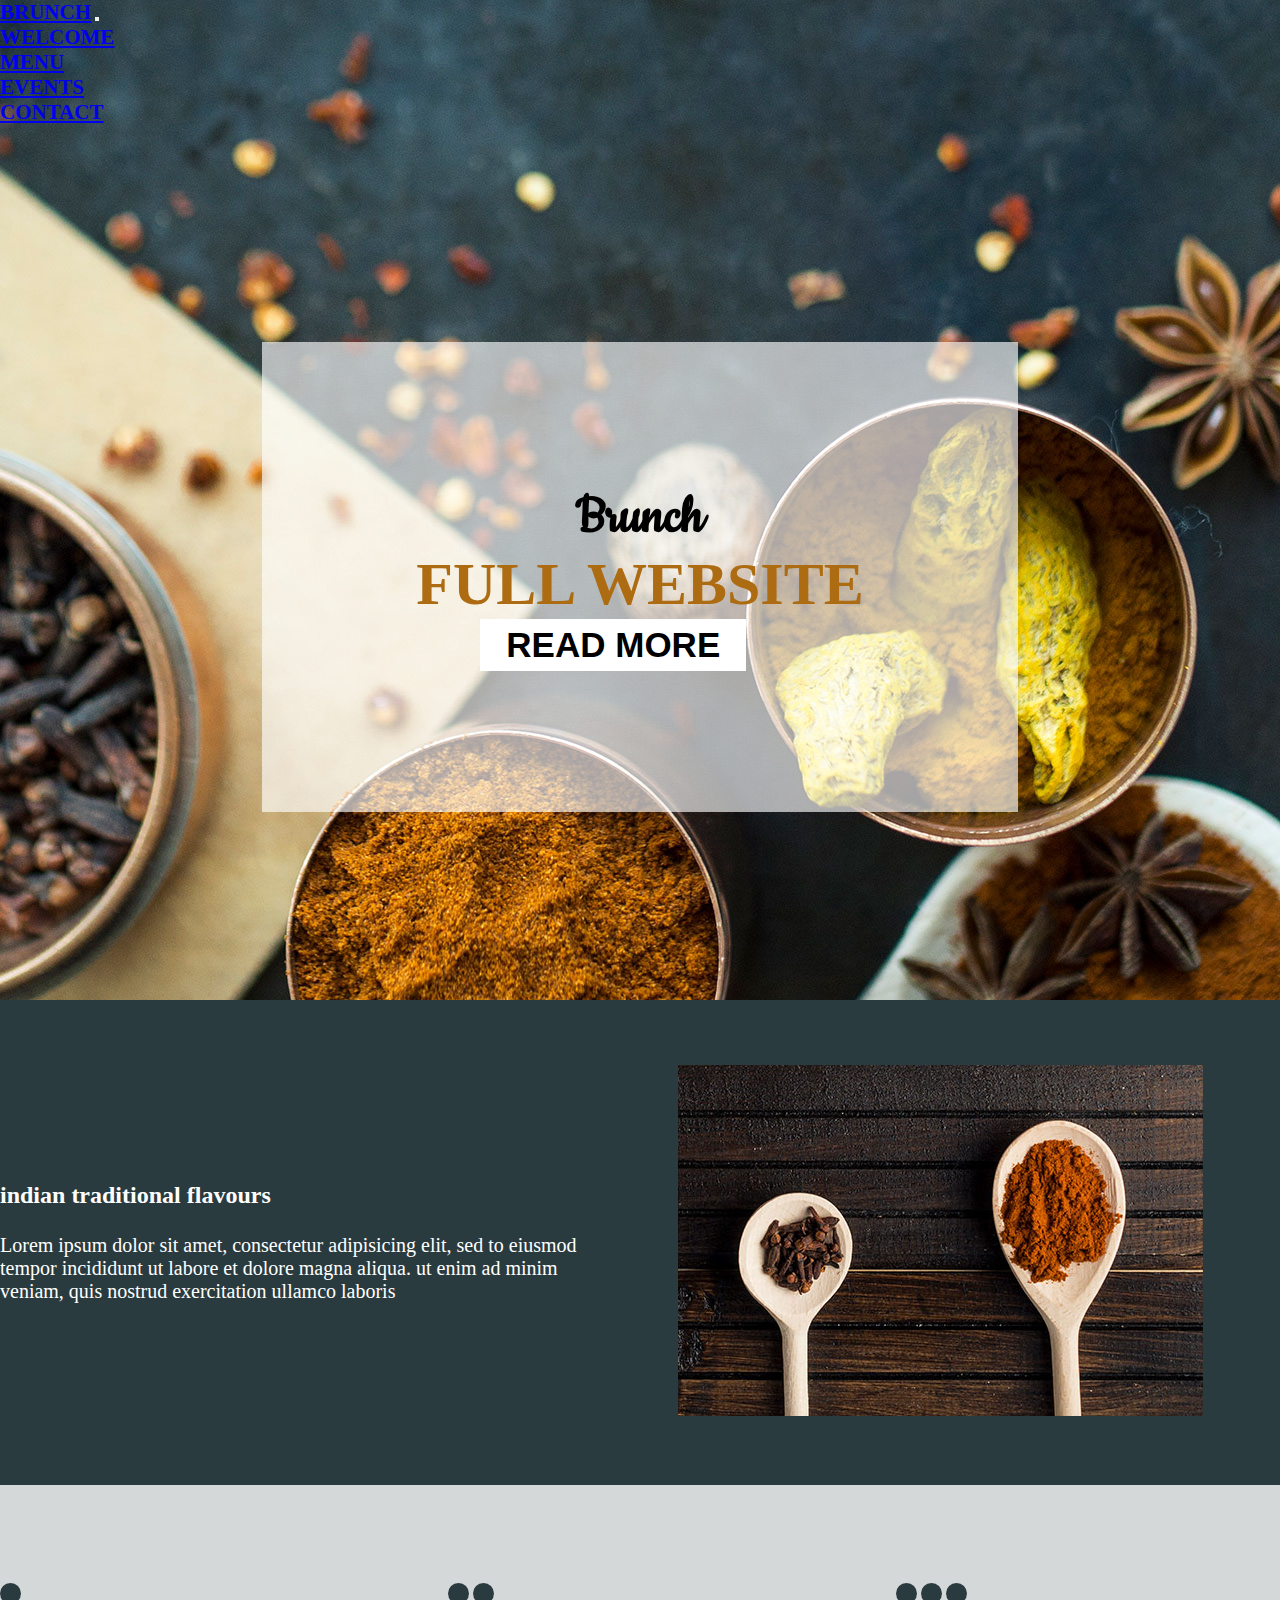
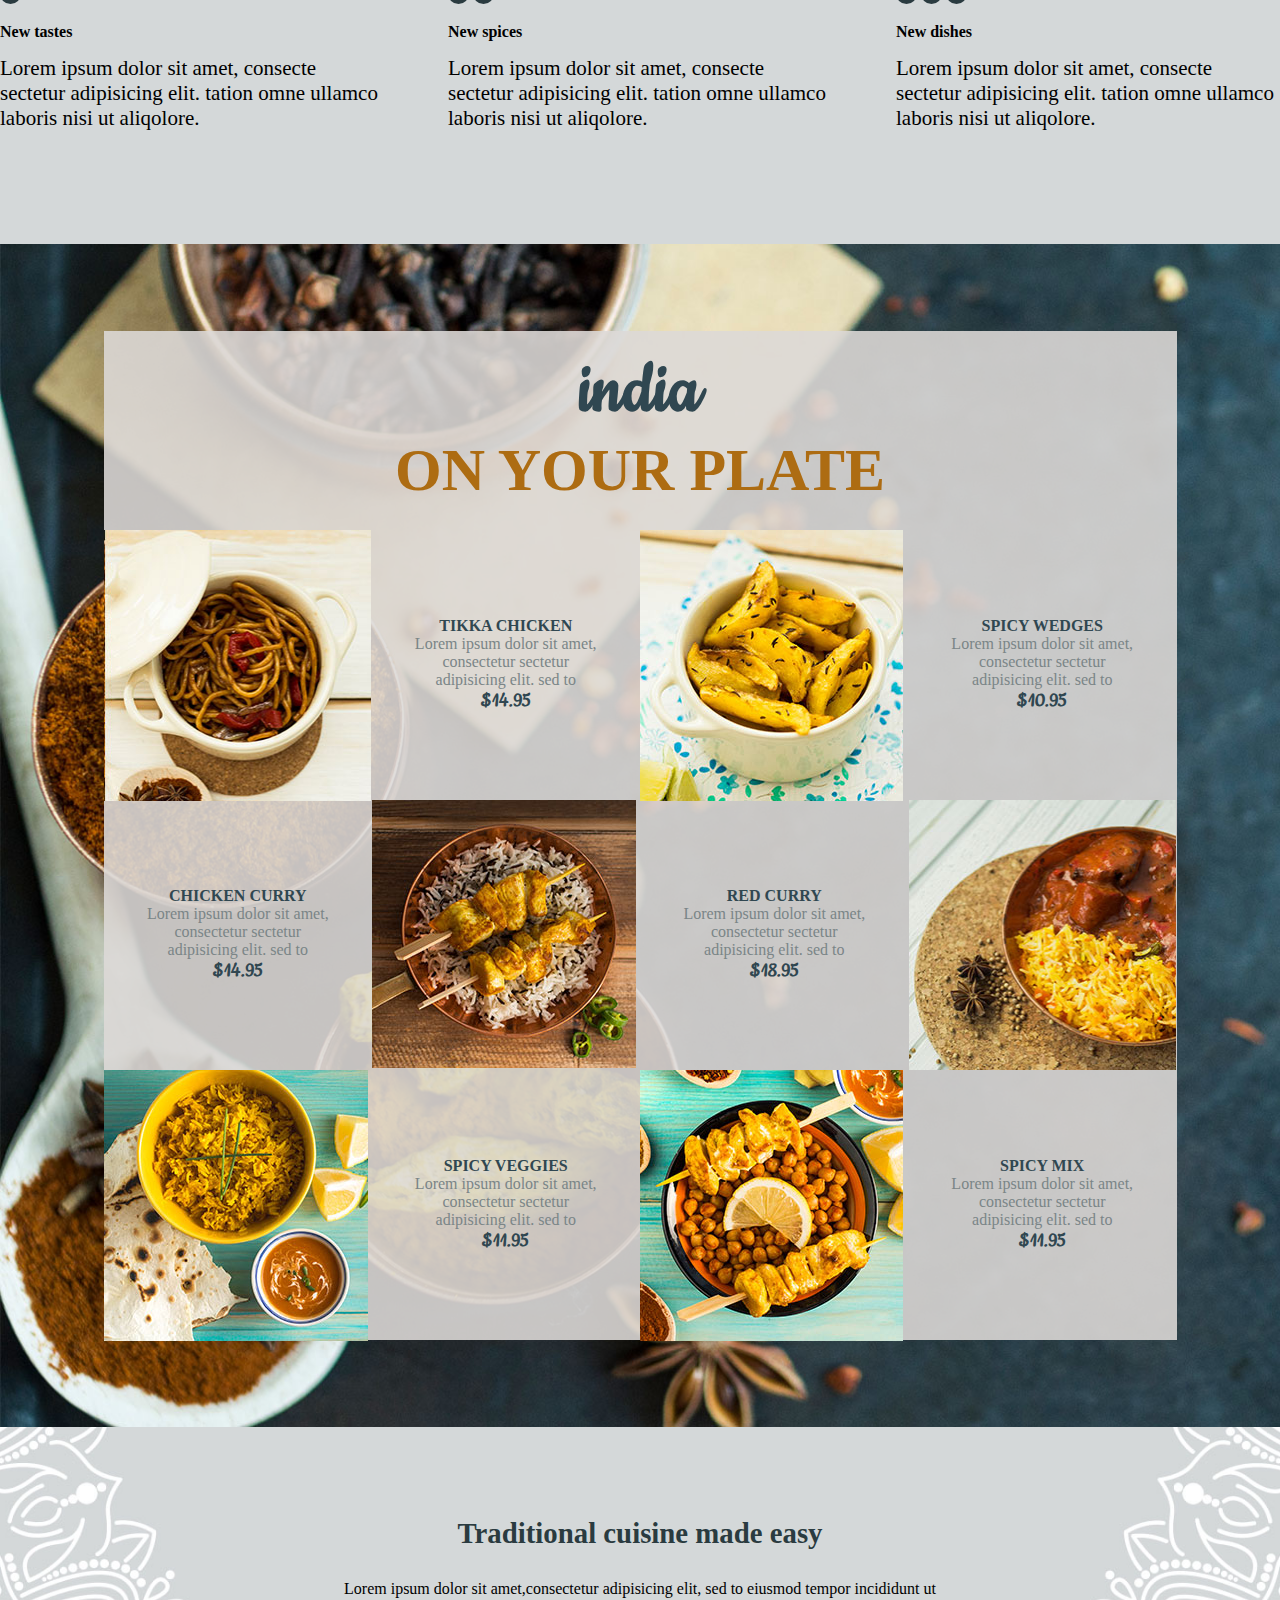
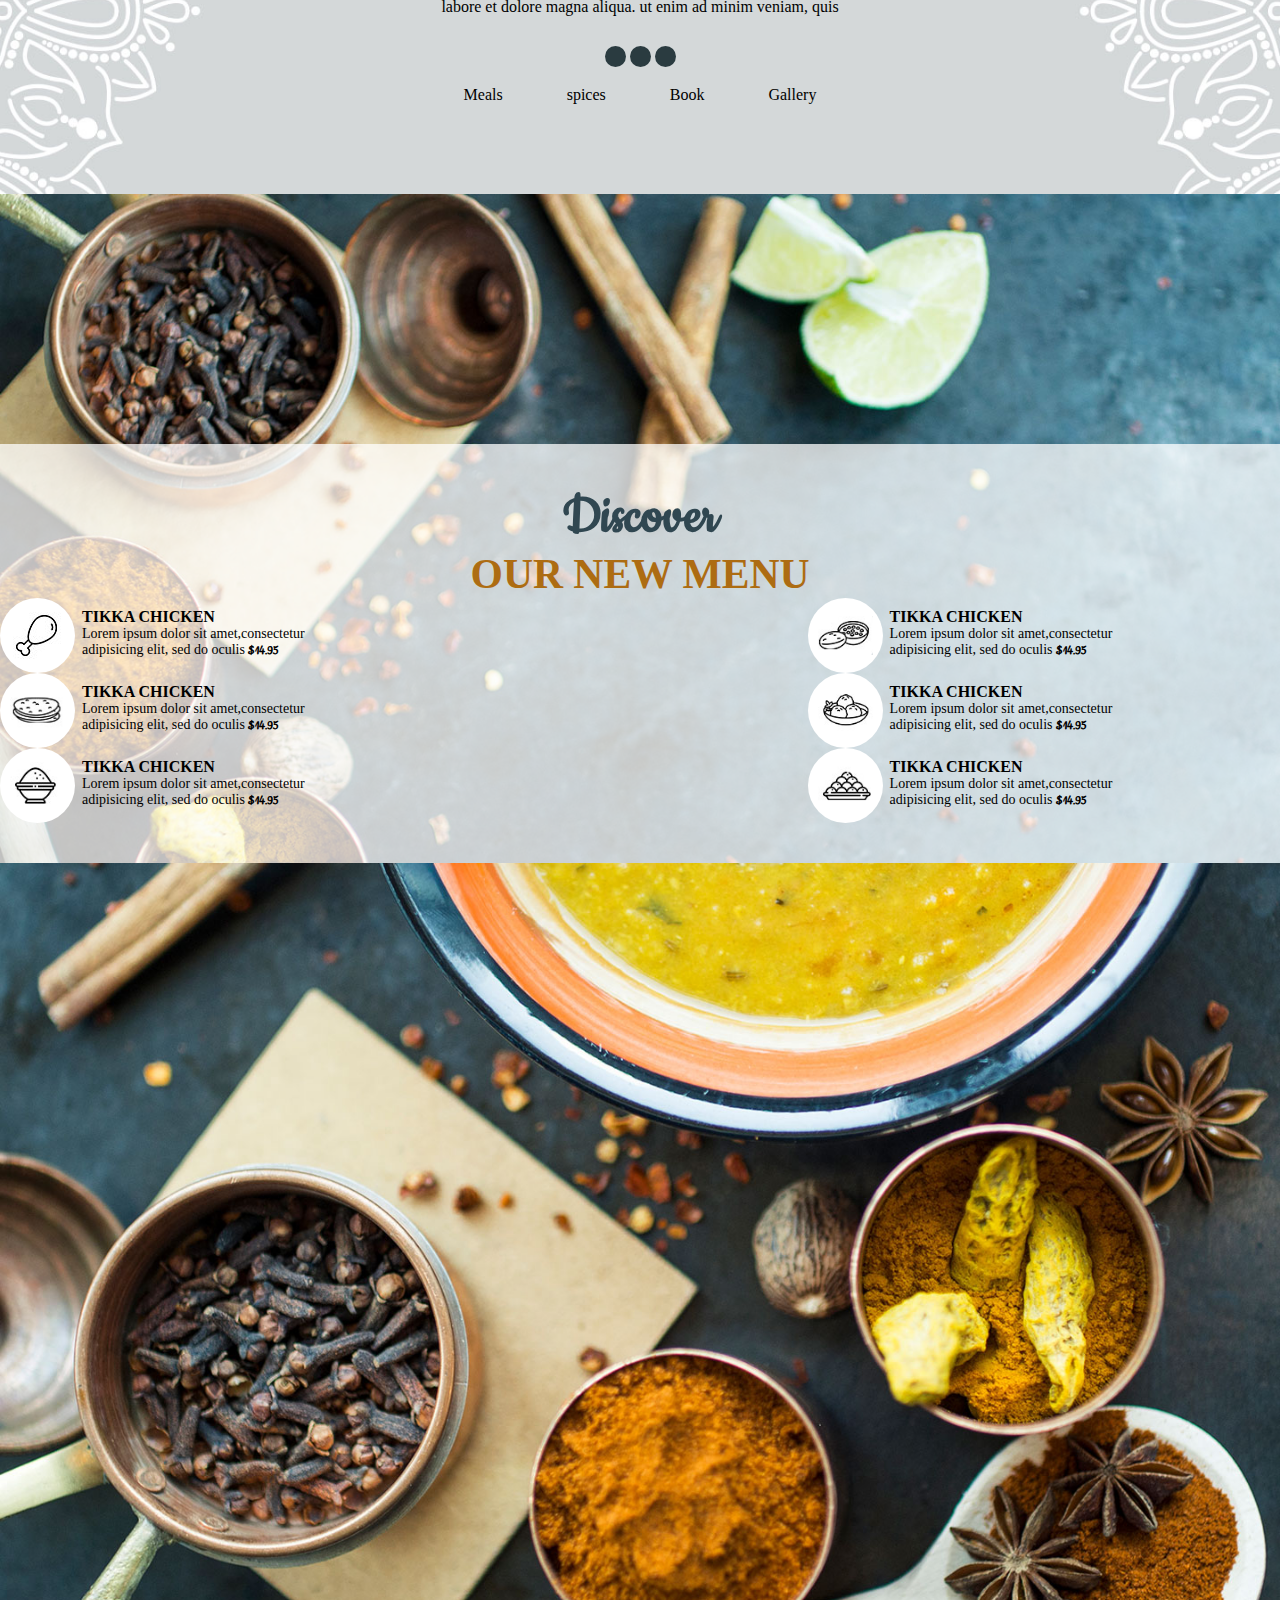
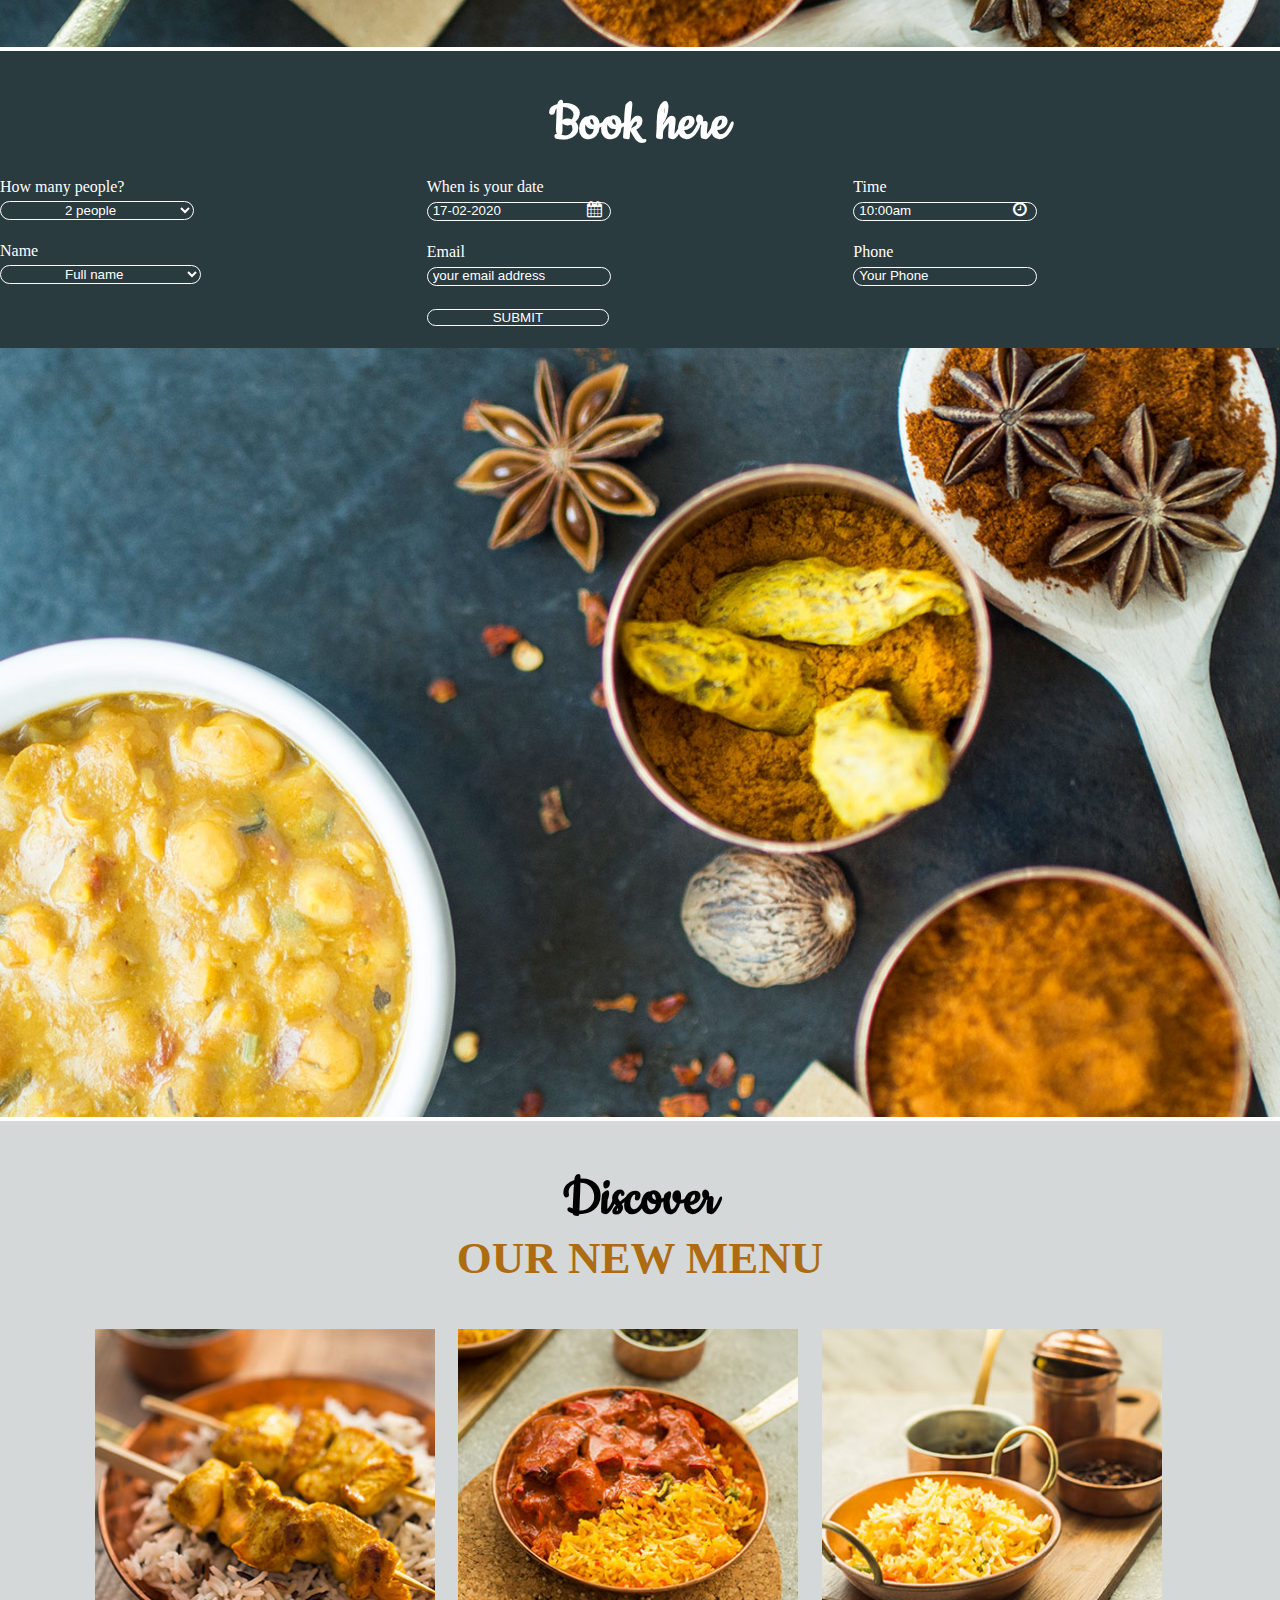
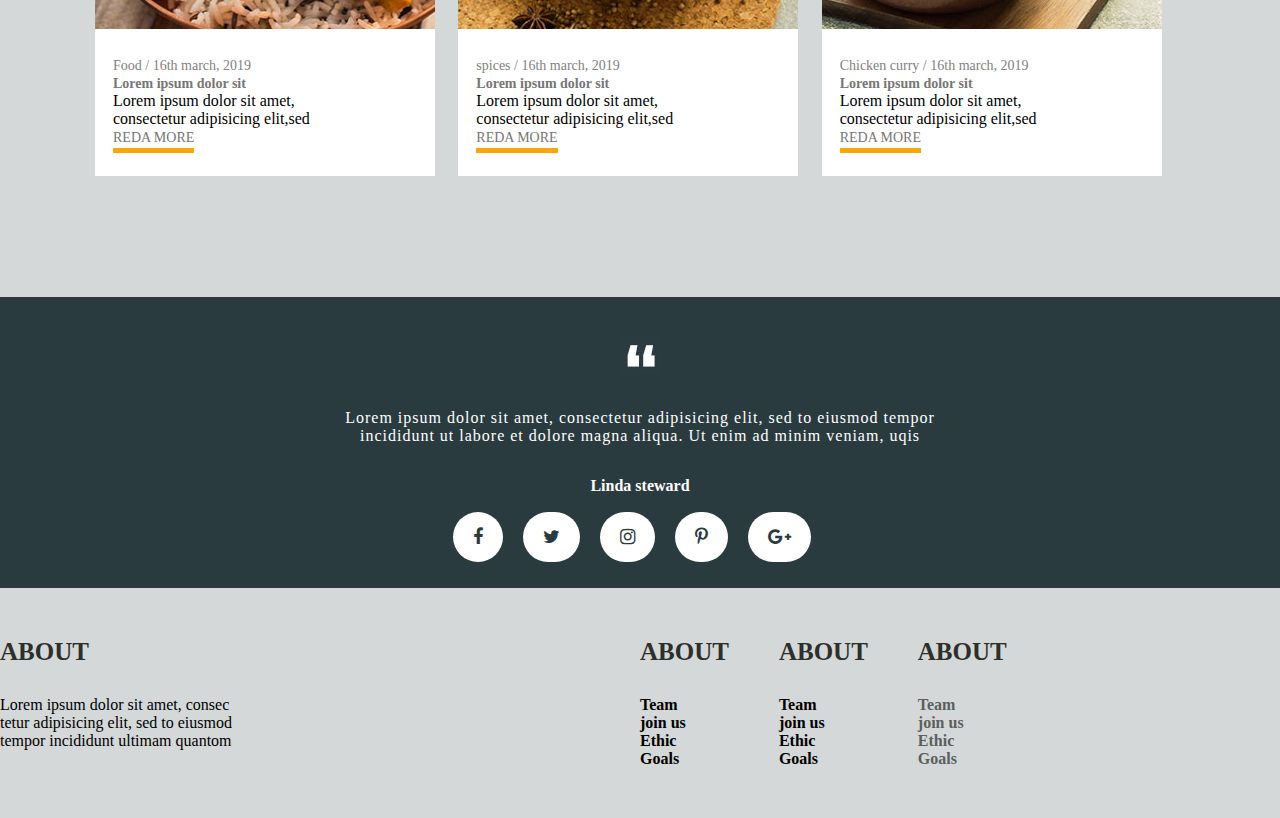
<file: index.html>
<!DOCTYPE html>
<html lang="en">

<head>
  <meta charset="UTF-8">
  <meta http-equiv="X-UA-Compatible" content="IE=edge">
  <meta name="viewport" content="width=device-width, initial-scale=1.0">
  <title>Welcome to home page</title>
  <link rel="stylesheet" href="css/style.css">
  <link href="https://cdn.jsdelivr.net/npm/bootstrap@5.0.1/dist/css/bootstrap.min.css" rel="stylesheet"
    integrity="sha384-+0n0xVW2eSR5OomGNYDnhzAbDsOXxcvSN1TPprVMTNDbiYZCxYbOOl7+AMvyTG2x" crossorigin="anonymous">
  <link rel="preconnect" href="https://fonts.googleapis.com">
  <link rel="preconnect" href="https://fonts.gstatic.com" crossorigin>
  <link href="https://fonts.googleapis.com/css2?family=Cookie&display=swap" rel="stylesheet">
  <link rel="stylesheet" href="font/sports-font-databaseadidas-half-block-2016/Adidas Half Block 2016.otf">
  <link rel="stylesheet" href="https://stackpath.bootstrapcdn.com/font-awesome/4.7.0/css/font-awesome.min.css">

</head>

<body>
  <header>
    <div class="header_bg">
      <div class="container">

        <nav class="navbar navbar-expand-lg navbar-light  ">
          <div class="container-fluid">
            <a class="navbar-brand text-white" href="#">BRUNCH</a>
            <button class="navbar-toggler" type="button" data-bs-toggle="collapse"
              data-bs-target="#navbarSupportedContent" aria-controls="navbarSupportedContent" aria-expanded="false"
              aria-label="Toggle navigation">
              <span class="navbar-toggler-icon"></span>
            </button>
            <div class="collapse navbar-collapse" id="navbarSupportedContent">
              <ul class="navbar-nav ml mb-2 mb-lg-0">
                <li class="nav-item">
                  <a class="nav-link active text-white" aria-current="page" href="#">WELCOME</a>
                </li>
                <li class="nav-item">
                  <a class="nav-link active text-white" aria-current="page" href="#">MENU</a>
                </li>
                <li class="nav-item">
                  <a class="nav-link active text-white" aria-current="page" href="#">EVENTS</a>
                </li>
                <li class="nav-item">
                  <a class="nav-link active text-white" aria-current="page" href="#">CONTACT</a>
                </li>

              </ul>

            </div>
          </div>
        </nav>
        <div class="bg-trans">
          <h2>Brunch</h2>
          <h3>FULL WEBSITE</h3>
          <button>READ MORE</button>
        </div>

      </div>
    </div>
  </header>
  <section>
    <div class="flav_item">
      <div class="container">
        <div class="flavoure">
          <div class="flavoure_left">

            <h2>indian traditional flavours</h2>
            <p> Lorem ipsum dolor sit amet, consectetur adipisicing elit, sed to eiusmod tempor incididunt ut labore et
              dolore magna aliqua. ut enim ad minim veniam, quis
              nostrud exercitation ullamco laboris
            </p>

          </div>
          <div class="flavoure_right">
            <img src="images/side-1.jpg" alt="">
          </div>
        </div>
      </div>
    </div>

  </section>
  <box_section>

    <div class="main_box">
      <div class="container">
        <div class="box">
          <div class="mini_box">
            <span></span>
            <h5>New tastes</h5>
            <p> Lorem ipsum dolor sit amet, consecte sectetur adipisicing elit. tation omne ullamco laboris nisi ut
              aliqolore.</p>

          </div>
          <div class="mini_box">
            <span></span>
            <span></span>
            <h5>New spices</h5>
            <p> Lorem ipsum dolor sit amet, consecte sectetur adipisicing elit. tation omne ullamco laboris nisi ut
              aliqolore.</p>

          </div>

          <div class="mini_box">
            <span></span>
            <span></span>
            <span></span>
            <h5>New dishes</h5>
            <p> Lorem ipsum dolor sit amet, consecte sectetur adipisicing elit. tation omne ullamco laboris nisi ut
              aliqolore.</p>

          </div>
        </div>
      </div>
    </div>

  </box_section>
  <section>
    <div class="your_plate">
      <div class="container">

        <div class="mini_plate">
          <div class="content">
            <h3>india</h3>
            <h2>ON YOUR PLATE</h2>
          </div>
          <div class="item">
            <div class="item_img">
              <img src="images/list-1.jpg" alt="">
            </div>
            <div class="item_text">
              <h2>TIKKA CHICKEN</h2>
              <p>Lorem ipsum dolor sit amet, consectetur sectetur adipisicing elit. sed to</p>
              <h3><strong>$</strong>14.95</h3>
            </div>
            <div class="item_img">
              <img src="images/list-2.jpg" alt="">
            </div>
            <div class="item_text">
              <h2>SPICY WEDGES</h2>
              <p>Lorem ipsum dolor sit amet, consectetur sectetur adipisicing elit. sed to</p>
              <h3><strong>$</strong>10.95</h3>
            </div>
          </div>

          <div class="item">

            <div class="item_text">
              <h2> CHICKEN CURRY</h2>
              <p>Lorem ipsum dolor sit amet, consectetur sectetur adipisicing elit. sed to</p>
              <h3><strong>$</strong>14.95</h3>
            </div>
            <div class="item_img">
              <img src="images/list-3.jpg" alt="">
            </div>

            <div class="item_text">
              <h2>RED CURRY</h2>
              <p>Lorem ipsum dolor sit amet, consectetur sectetur adipisicing elit. sed to</p>
              <h3><strong>$</strong>18.95</h3>
            </div>

            <div class="item_img">
              <img  src="images/list-4.jpg" alt="">
            </div>
          </div>

          <div class="item">
            <div class="item_img">
              <img src="images/list-5.jpg" alt="">
            </div>
            <div class="item_text">
              <h2>SPICY VEGGIES</h2>
              <p>Lorem ipsum dolor sit amet, consectetur sectetur adipisicing elit. sed to</p>
              <h3><strong>$</strong>11.95</h3>
            </div>
            <div class="item_img">
              <img src="images/list-6.jpg" alt="">
            </div>
            <div class="item_text">
              <h2>SPICY MIX</h2>
              <p>Lorem ipsum dolor sit amet, consectetur sectetur adipisicing elit. sed to</p>
              <h3><strong>$</strong>11.95</h3>
            </div>
          </div>

        </div>
      </div>
    </div>
  </section>

  <flower>

    <div class="flower_bg">
      <div class="flower_content">
        <h2>Traditional cuisine made easy</h2>
        <p>Lorem ipsum dolor sit amet,consectetur adipisicing elit, sed to eiusmod tempor incididunt ut labore et dolore
          magna aliqua. ut enim ad minim veniam, quis</p>
        <div class="mini_box">
          <span></span>
          <span></span>
          <span></span>
        </div>


      </div>
      <span class="change">Meals</span>
      <span class="change">spices</span>
      <span class="change">Book</span>
      <span class="change">Gallery</span>
    </div>



  </flower>

  <section>
    <div class="lemon">

      <div class="discover">
        <div class="container">

          <div class="discover_text">
            <h2>Discover</h2>
            <h3> OUR NEW MENU</h3>
          </div>
          <div class="text_group">
            <div class="text_group_left">
              <div class="parent">
                <div class="mini_img">
                  <img src="images/mm-1.jpg" alt="">
                </div>
                <div class="mini_text">
                  <h2>TIKKA CHICKEN</h2>
                  <p> Lorem ipsum dolor sit amet,consectetur <br>adipisicing elit, sed do oculis <strong>$14.95</strong>
                  </p>
                </div>
              </div>


              <div class="parent">
                <div class="mini_img">
                  <img src="images/mm-3.jpg" alt="">
                </div>
                <div class="mini_text">
                  <h2>TIKKA CHICKEN</h2>
                  <p> Lorem ipsum dolor sit amet,consectetur <br>adipisicing elit, sed do oculis <strong>$14.95</strong>
                  </p>
                </div>
              </div>


              <div class="parent">
                <div class="mini_img">
                  <img class="cutting" src="images/m-5.jpg" alt="">
                </div>
                <div class="mini_text">
                  <h2>TIKKA CHICKEN</h2>
                  <p> Lorem ipsum dolor sit amet,consectetur <br>adipisicing elit, sed do oculis <strong>$14.95</strong>
                  </p>
                </div>
              </div>
            </div>


            <div class="text_group_right">
              <div class="parent">
                <div class="mini_img">
                  <img src="images/mm-2.jpg" alt="">
                </div>
                <div class="mini_text">
                  <h2>TIKKA CHICKEN</h2>
                  <p> Lorem ipsum dolor sit amet,consectetur <br>adipisicing elit, sed do oculis <strong>$14.95</strong>
                  </p>
                </div>
              </div>

              <div class="parent">
                <div class="mini_img">
                  <img src="images/m-4.jpg" alt="">
                </div>
                <div class="mini_text">
                  <h2>TIKKA CHICKEN</h2>
                  <p> Lorem ipsum dolor sit amet,consectetur <br>adipisicing elit, sed do oculis <strong>$14.95</strong>
                  </p>
                </div>
              </div>

              <div class="parent">
                <div class="mini_img">
                  <img src="images/mm-6.jpg" alt="">
                </div>
                <div class="mini_text">
                  <h2>TIKKA CHICKEN</h2>
                  <p> Lorem ipsum dolor sit amet,consectetur <br>adipisicing elit, sed do oculis <strong>$14.95</strong>
                  </p>
                </div>
              </div>
            </div>


          </div>


        </div>


      </div>

    </div>
    </div>
  </section>
  <!-- image section start -->

  <div class="image">
    <img src="images/bg7.jpg" alt="">
  </div>

  <!-- image section end -->
  <!-- booking section start -->
  <div class="booking">
    <div class="container">
      <div class="option">
        <h2>Book here</h2>
      </div>
      <div class="book_here">

        <div class="selector">
          <div class="mini_select">
            <p>How many people?</p>
            <select class="select">
              <label for="food">How many people?</label>
              <option value="2 people">2 people</option>
              <option value="1 people">1 people</option>
              <option value="3 people">3 people</option>
              <option value="4 people">4 people</option>
            </select>
          </div>

          <div class="mini_select">
            <p>Name</p>
            <select class="select">
              <label for="food">Full name</label>
              <option value="Full name">Full name</option>
              <option value="1 people">1 people</option>
              <option value="3 people">3 people</option>
              <option value="4 people">4 people</option>
            </select>
          </div>


        </div>


        <div class="selector">
          <div class="mini_select">
            <p>When is your date</p>
            <input type="text" placeholder="17-02-2020">
            <icon>
              <i class="fa fa-calendar" aria-hidden="true"></i>
            </icon>
          </div>

          <div class="mini_select">
            <p>Email</p>
            <input type="text" placeholder="your email address">
          </div>
          <div class="mini_select">
            <button><a href="#"> SUBMIT</a></button>
          </div>

        </div>


        <div class="selector">
          <div class="mini_select">
            <p>Time</p>
            <input type="text" placeholder="10:00am">
            <icon><i class="fa fa-clock-o" aria-hidden="true"></i></icon>
          </div>

          <div class="mini_select">
            <p>Phone</p>
            <input type="text" placeholder="Your Phone">
          </div>


        </div>



      </div>

    </div>
  </div>





  <!-- booking section end -->

  <!-- image section start -->

  <div class="turmeric">
    <img src="images/bg-last.jpg" alt="">

  </div>


  <!-- image section end -->

  <!-- card section start -->

  <div class="card_box">
    <div class="head">
      <h2>Discover</h2>
      <h3>OUR NEW MENU</h3>
    </div>
    <div class="card_group">
      <div class="card_mini">
        <img src="images/card-1.jpg" alt="">
        <div class="spices">
          <p class="hide">Food / 16th march, 2019</p>
          <span><strong>Lorem ipsum dolor sit</strong></span>
          <p>Lorem ipsum dolor sit amet,<br> consectetur adipisicing elit,sed </p>
          <h5>REDA MORE</h5>
        </div>
      </div>
      <div class="card_mini">
        <img src="images/card-2.jpg" alt="">
        <div class="spices">
          <p class="hide">spices / 16th march, 2019</p>
          <span><strong>Lorem ipsum dolor sit</strong></span>
          <p>Lorem ipsum dolor sit amet,<br> consectetur adipisicing elit,sed </p>
          <h5>REDA MORE</h5>
        </div>
      </div>
      <div class="card_mini">
        <img src="images/card-3.jpg" alt="">
        <div class="spices">
          <p class="hide">Chicken curry / 16th march, 2019</p>
          <span><strong>Lorem ipsum dolor sit</strong></span>
          <p>Lorem ipsum dolor sit amet,<br> consectetur adipisicing elit,sed </p>
          <h5>REDA MORE</h5>
        </div>
      </div>
<div class="clr"></div>
    </div>

  </div>

  <!-- card section end -->

  <!-- social icon start -->
  <div class="social_icon">
    <div class="container">
      <div class="social">
        <img src="images/inverted.jpg" alt="">

        <p class="spl">Lorem ipsum dolor sit amet, consectetur adipisicing elit, sed to eiusmod tempor <br>incididunt ut
          labore et dolore magna aliqua. Ut enim ad minim veniam, uqis</p>
        <p><strong>Linda steward</strong></p>
        <div class="soc_img">
        <span><a href=""> <i class="fa fa-facebook" aria-hidden="true"></i></a></span>
        <span><a href=""> <i class="fa fa-twitter" aria-hidden="true"></i></a></span>
        <span><a href=""><i class="fa fa-instagram" aria-hidden="true"></i></a></span>
        <span><a href=""><i class="fa fa-pinterest-p" aria-hidden="true"></i></a></span>
        <span><a href=""><i class="fa fa-google-plus" aria-hidden="true"></i></a></span>
      </div>

      </div>
    </div>
  </div>
  <!-- social icon end -->
  <!-- footer section start -->

  <div class="footer">
    <div class="container">
      <div class="footer_left">
        <h2>ABOUT</h2>
        <p>Lorem ipsum dolor sit amet, consec<br>tetur adipisicing elit, sed to eiusmod <br>tempor incididunt ultimam
          quantom</p>
      </div>
      <div class="footer_left">
        <ul>
          <h2>ABOUT</h2>
          <li>Team</li>
          <li>join us</li>
          <li>Ethic</li>
          <li>Goals</li>
        </ul>
        <ul>
          <h2>ABOUT</h2>
          <li>Team</li>
          <li>join us</li>
          <li>Ethic</li>
          <li>Goals</li>
        </ul>
        <ul>
          <h2>ABOUT</h2>
          <li>Team</li>
          <li>join us</li>
          <li>Ethic</li>
          <li>Goals</li>
        </ul>
      </div>
      <div class="clr"></div>
    </div>
  </div>
  <!-- footer section end -->




  <script src="https://cdn.jsdelivr.net/npm/bootstrap@5.0.1/dist/js/bootstrap.bundle.min.js"
    integrity="sha384-gtEjrD/SeCtmISkJkNUaaKMoLD0//ElJ19smozuHV6z3Iehds+3Ulb9Bn9Plx0x4"
    crossorigin="anonymous"></script>


  <script type="text/javascript">


    var tooltipTriggerList = [].slice.call(document.querySelectorAll('[data-bs-toggle="tooltip"]'))
    var tooltipList = tooltipTriggerList.map(function (tooltipTriggerEl) {
      return new bootstrap.Tooltip(tooltipTriggerEl)
    })

  </script>
</body>

</html>
</file>
<file: css/style.css>
*{
    margin: 0;
    padding: 0;
    box-sizing: border-box;
}

.ml{
    margin-left: auto !important;
}
.nav-item{
  
    font-weight: bold;
    font-size: 21px;
}
.header_bg{
    width: 100%;
    background-image: url(../images/bg1.jpg);
    background-repeat: no-repeat;
    background-position: center;
    background-size: cover;
    height: 1000px;
    

}
.navbar-brand{
    font-weight: bold;
    font-size: 21px;
}
.bg-trans{
    width: 756px;
    height: 470px;
    margin: 217px auto;
    background-color: rgba(255, 255, 255, 0.644);
   text-align: center;
    display: grid;
    place-content: center;
}
.bg-trans button {
    padding: 6px 10px;
    background-color: #fff;
    border: none;
    outline: none;
    color: #000;
    font-size: 35px;
    font-weight: 600;
    width: 266px;
    margin-left: 4rem;
}
.bg-trans h3{
color: #ad6c12;
font-size: 60px;
}
.bg-trans h2{
    font-family: cookie;
    font-size: 60px;
}
.flav_item{
    background-color: #2a3b40;
    width: 100%;
}
.flavoure{
    width: 100%;
    display: flex;
    justify-content: space-between;
    padding: 65px 0px;
}
.flavoure_left{
    width: 47%;
    color: #fff;
    display: grid;
    place-content: center;
}
.flavoure_left p{
font-size: 20px;

}
.flavoure_left h2{
    font-size: 2.2 rem;
    margin-bottom: 25px;
}
.flavoure_right{
    width: 47%;
}
.main_box{
    width: 100%;
    background-color: #d4d8d9;
}
.box{
    width: 100%;
    display: flex;
    justify-content: space-between;
    padding: 98px 0px;
}
.mini_box{
width: 30%;
padding-bottom: 15px;
}
.mini_box h5{
padding: 15px 0px;
font-size: 16px;
}
.mini_box p{
font-size: 21px;
font-weight: 100;
}
.mini_box span{
    width: 21px;
    height: 21px;
    border-radius: 50px;
    background-color: #2a3b40;
    display:inline-block;
}
.your_plate{
    background-image: url(../images/bg-4.jpg);
   
    background-size: cover;
    background-repeat: no-repeat;
    padding: 87px 0px;
}
.mini_plate{
    width: 1073px;
    margin: auto;
    background-color: #dcd9d7e3;
}
.content h2{
text-align: center;
color: #ad6c12;
font-size: 60px;
}
.content h3{
    text-align: center;
    font-family: cookie;
    font-size: 80px;
    padding-top: 16px;
    color: #304751;
}
.item{
    width: 100%;
    display: flex;
   
}
.content{
    padding-bottom: 25px;
}
.item_img{
    width: 270px;
    height: 270px;
}
.item_text{
    width: 270px;
    height: 270px;
    display: grid;
    place-content: center;
    text-align: center;
    padding: 0px 36px;
}
.item_img img{
   max-width: 100%;
}
.item_text h2 {
    color: #304751;
    font-size: 16px;
    font-weight: 700;
}
.item_text p{
   color: #7a8587;
   font-size: 16px; 
}
.item_text h3 {
    color: #304751;
    font-size: 22px;
    font-weight: bold;
    font-family: 'Cookie';
}
.flower_bg{
    background-image: url(../images/big-_img.jpg);
    background-position: center;
    background-repeat: no-repeat;
    background-size: cover;
    text-align: center;
    padding: 90px 0px;
}
.flower_content{
    display: flex;
    align-items: center;
    flex-direction: column;
    width: 600px;
    margin: auto;
}
.flower_content h2{
    font-size: 1.8rem;
    color: #2a3b40;
   

}
.flower_content p{
    padding: 30px 0px;
    
}
.change{
   padding: 0px 30px;
   font-weight: 500;
}
.lemon{
    background-image: url(../images/bg5.jpg);
    background-repeat: no-repeat;
    background-size: cover;
   
    padding-top: 250px;
}
.discover{
    width: 100%;
    background-color: rgba(255, 255, 255, 0.747);
}
.discover_text{
    text-align: center;
}
.discover_text h2 {
    color: #304751;
    font-family: cookie;
    font-size: 60px;
    padding-top: 40px;
}

.discover_text h3{
    color: #ad6c12;
    font-size: 2.6rem;
}
.text_group{
    width: 100%;
    display: flex;
    padding-bottom: 40px;
}
.text_group_left{
    width: 50%;
    
}
.parent{
    display: flex;
}
.mini_img img{
    max-width: 100%;
}
.text_group_right {
    width: 50%;
    display: flex;
    flex-direction: column;
    align-items: center;
}
.mini_img {
    width: 75px;
    height: 75px;
    border-radius: 50px;
    display: grid;
    place-content: center;
    background: #fff;
    margin-right: 7px;
    padding: 10px;
}
.mini_text h2 {
    font-size: 16px;
    margin-bottom: 0px;
    margin-top: 10px;
}
.mini_text p{
 font-size: 14px;

}
.cutting{
    max-width: 90% !important;
}
.mini_text p strong{
font-family: cookie;
}
.image{
    width: 100%;
}
.image img{
    width: 100%;
}
.booking{
    background-color: #2a3b40;
}
.option h2{
    font-family: cookie;
    color: #fff;
    font-size: 60px;
    text-align: center;
    padding-top: 40px;
    padding-bottom: 21px;
}
.selector{
    width: 100%;
}
.mini_select p {
    color: #fff;
    margin-bottom: 5px;
}
.select {
    border: 1px solid white;
    color: white;
    padding: 0px 60px;
    background: #2a3b40;
    border-radius: 10px;
    cursor: pointer;
     /* appearance: none;
    -webkit-appearance: none;
    -moz-appearance: none;
  background-image: url(../images/icon.html);
  background-position: right 10px top 50%;
  background-repeat: no-repeat;
   background-size: 10px;    */
}
.select option{
    background-color: #fff;
    color: #000;
}
.select:focus,
.select:hover{
    outline: none;
    border: 1px solid rgb(235, 235, 235);
    background-color:#3f585f;
}
.selector{
    display: flex;
    flex-direction: column;
   
}
.mini_select{
    padding-bottom: 22px;
}
.book_here{
    display: flex;
}
icon{
    color: #fff;
   position: relative;
   left: -28px;
   
}

.mini_select input{
    background-color: #2a3b40;
    border-radius: 10px;
    border: 1px solid #fff;
    padding-left: 5px;
    padding-bottom: 2px;
    outline: none;
}
.mini_select input::placeholder{
    color: #fff;
}
.mini_select button{
    background-color: #2a3b40;
    
    text-align: center;
    border: 1px solid #fff;
    padding: 0px 65px;
    border-radius: 10px;
}
.mini_select button a{
    text-decoration: none;
    color: #fff;
}
.turmeric{
    width: 100%;
}
.turmeric img{
    width: 100%;
}
.card_box{
    width: 100%;
    background-color: #d4d8d9;
    padding-bottom: 121px;
}
.card_group{
    width: 1090px;
    margin: auto;
    display: flex;
    justify-content: space-between;
}
.card_mini{
    width: 340px;
    background-color: #fff;
}
.card_mini img{
    width: 100%;
    height: 300px;
    margin-bottom: 25px;
}
.head{
    text-align: center;
    padding: 45px 0px;
}
.head h2{
font-family: cookie;
font-size: 60px;
}
.head h3{
    color: #ad6c12;
    font-size: 45px;
}
.spices{
    background-color: #fff;
    width: 100%;
    padding-left: 18px;
    padding-bottom: 30px;
}
.spices .hide{
    color: #818181;
    
    font-size: 14px;
    font-weight: 500;

}
.spices span strong{
   color: #777676;
   font-size: 14px;
}
.spices p{
    font-weight: 100;
}
.spices h5 {
    color: #777676;
    font-weight: 500;
    font-size: 14px;
    border-bottom: 5px solid rgb(252, 165, 4);
    display: inline;
    padding-bottom: 3px;
}
.clr{
    clear: both;
}
.social_icon{
    background-color: #2a3b40;
    width: 100%;
    padding: 40px 0px;
}
.social{
    width: 100%;
    text-align: center;
    color: #fff;
}
.social span {
    background-color: #fff;
    padding: 15px 20px;
    border-radius: 50px;
    font-size: 18px;
    margin-right: 16px;
}
.social span a{
    color:#2a3b40 ;
}
.social p {
    margin-bottom: 2rem;
}
.social img{
    margin-bottom: 30px;
}
.spl{
    font-weight: 100;
    font-size: 16px;
    letter-spacing: 1px;
}
.footer{
    background-color: #d4d8d9;
    padding: 50px 0px;

}
.footer_left{
    width: 50%;
    float: left;
}
.footer_left h2{
    margin-bottom: 30px;
    color: #2d2f2a;
    font-size: 25px;
}
.footer_left p{
    font-weight: 400;
}
.footer_left ul li{
    list-style: none;
   font-weight: bold;
}
.footer_left ul{
    float: left;
    margin-right: 50px;
}
.footer_left ul:last-child{
    color: #5c5f5c;
}






@media only screen and (max-width: 1024px) {

    .bg-trans {
        width: 700px;
    }
    .flavoure {
        width: 100%;
    }
    .card_group {
        width: 1036px;
    }
    .mini_plate {
        width: 905px;
    }
    .item {
        width: 100%;
    }
    .item_img img {
        max-width: 90%;
    }
    
    .card_group {
        justify-content: unset;
        display: unset;
    }
    .mini_plate {
        width: 100%;
    }
    .flavoure_left {
        width: 48%;
        text-align: center;
    }
    .flavoure_right {
        width: 48%;
        text-align: center;
    }
    .card_mini {
       float: left;
        width: 239px;
        margin-right: 17px;
    }
   
    .flavoure_right img{
        width: 100%;
    }
    .item_text{
        display: unset;
    }
    .item_text p{
        font-size: 12px;
    }




}



@media only screen and (max-width: 767px) {
    .bg-trans {
        width: 300px;
    }
    .bg-trans button{
        margin: auto;
    }
    .flavoure{
        display: unset;
    }
    .flavoure_left{
        width: 100%;
        padding-top: 22px;
    }
    .flavoure_right {
        width: 100%;
    }
.flavoure_right img{
max-width: 100%;
}
.box {
    display: unset;

}
.mini_box {
    width: 100%;
    padding-top: 10px;
    text-align: center;
}
.mini_plate {
    width: 300px;
}
.item_img{
    text-align: center;
   margin: auto;
}
.item_text {
    width: 100%;
}
.item{
    display: unset;
}
.flower_content{
    width: 304px;
}
.change {
    padding: 0px 60px;
}
.mini_img {
    margin: auto;
}
.text_group{
    display: unset;
}
.parent {
    display: unset;
    text-align: center;
}
.text_group_left {
    width: 100%;
}
.text_group_right {
    width: 100%;
}
.card_group{
    display: unset;
    
}




.book_here {
    display: unset;
    text-align: center;
}
.card_mini{
    margin-left: 35px;
    width: 300px;
}
.soc_img{
    display: flex;
    justify-content: center;
}
.footer{
    text-align: center;
}
.footer_left {
    width: 100%;
}
.social span{
    margin-right: 7px;
}
.card_mini img{
    max-width: 100%;
}


}
</file>
